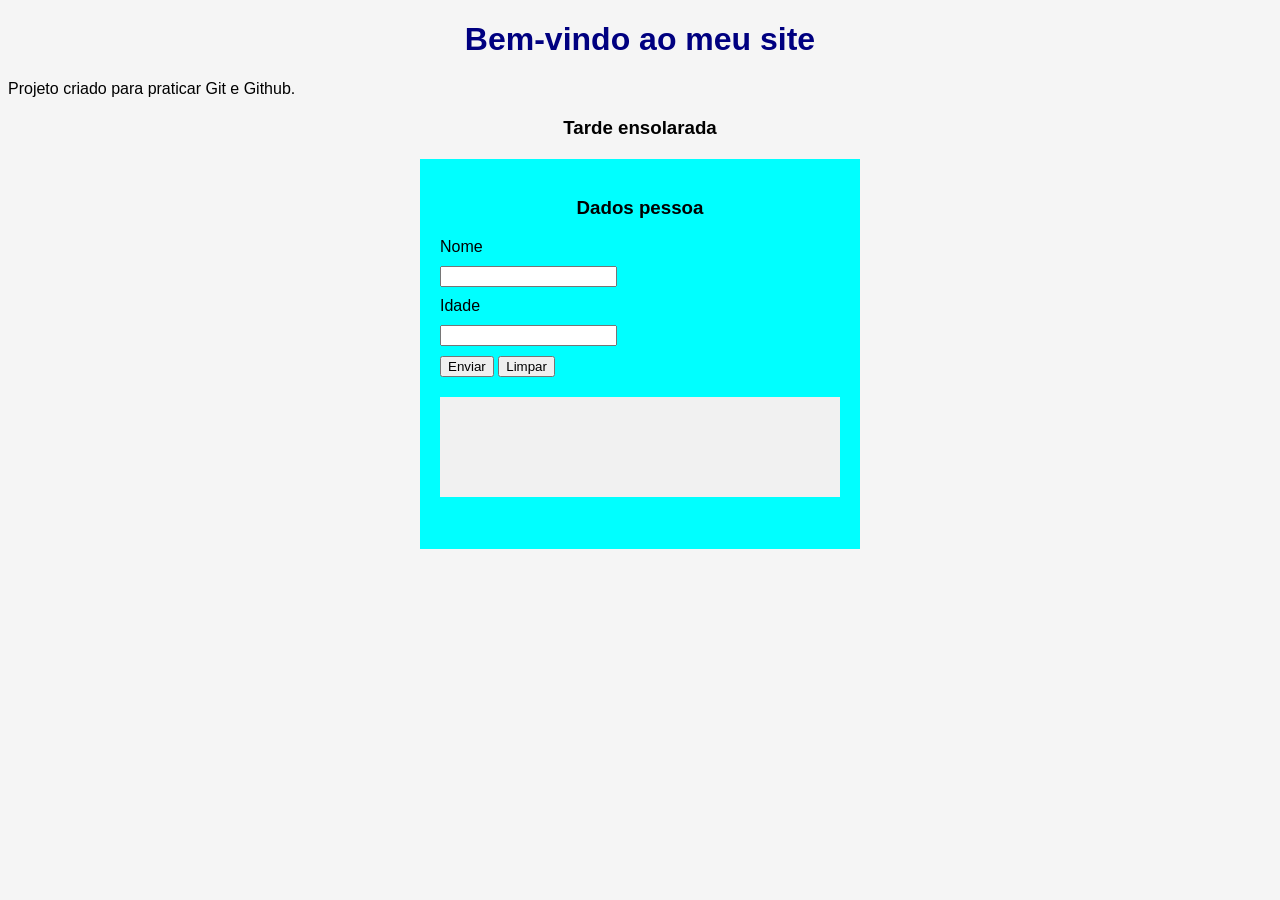
<file: index.html>
<!DOCTYPE html>
<html lang="pt-BR">

<head>
    <meta charset="UTF-8">
    <meta name="viewport" content="width=device-width, initial-scale=1.0">
    <title>Meu primeiro site</title>


    <link rel="stylesheet" href="css/style.css">

    <script src="js/scripts_questao01.js" defer></script>
</head>

<body>
    <h1>Bem-vindo ao meu site</h1>
    <p>Projeto criado para praticar Git e Github.</p>

    <h3> Tarde ensolarada</h3>

    <div id="div-form">
        <h3> Dados pessoa</h3>

        <form id="formulario-pessoa">
            <label for="nome">Nome</label>
            <input type="text" name="nome" id="nome">

            <label for="idade">Idade</label>
            <input type="text" name="idade" id="idade">

            <button type="submit"> Enviar </button>
            <button type="reset"> Limpar </button>
        </form>

        <div id="div-dados">

        </div>

    </div>

</body>

</html
</file>
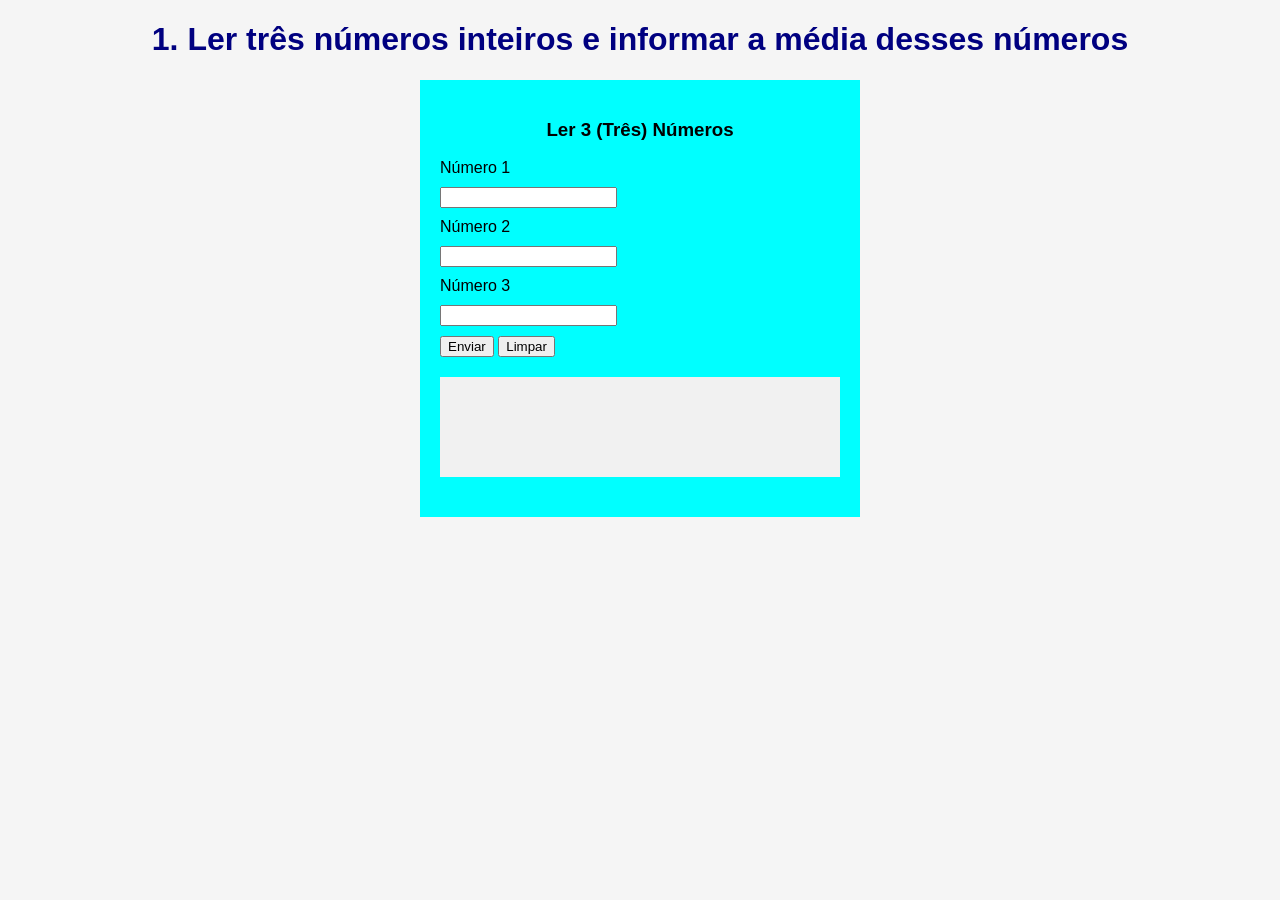
<file: pag.questao01.html>
<!DOCTYPE html>
<html lang="pt-BR">

<head>
    <meta charset="UTF-8">
    <meta name="viewport" content="width=device-width, initial-scale=1.0">
    <title>Meu primeiro site</title>

  <link rel="stylesheet" href="css/style.css">
  
    <script src="js/scripts_questao01.js" defer></script>
</head>

<body>
    
    <h1> 1. Ler três números inteiros e informar a média desses números </h1>

    <div id="div-form">
        <h3> Ler 3 (Três) Números </h3>

        <form id="formulario-pessoa">
            <label for="num1">Número 1</label>
            <input type="text" name="num1" id="num1">

            <label for="num2">Número 2</label>
            <input type="text" name="num2" id="num2">

            <label for="num3">Número 3</label>
            <input type="text" name="num3" id="num3">

            <button type="submit"> Enviar </button>
            <button type="reset"> Limpar </button>
        </form>

        <div id="div-dados">

        </div>

    </div>

</body>

</html
</file>
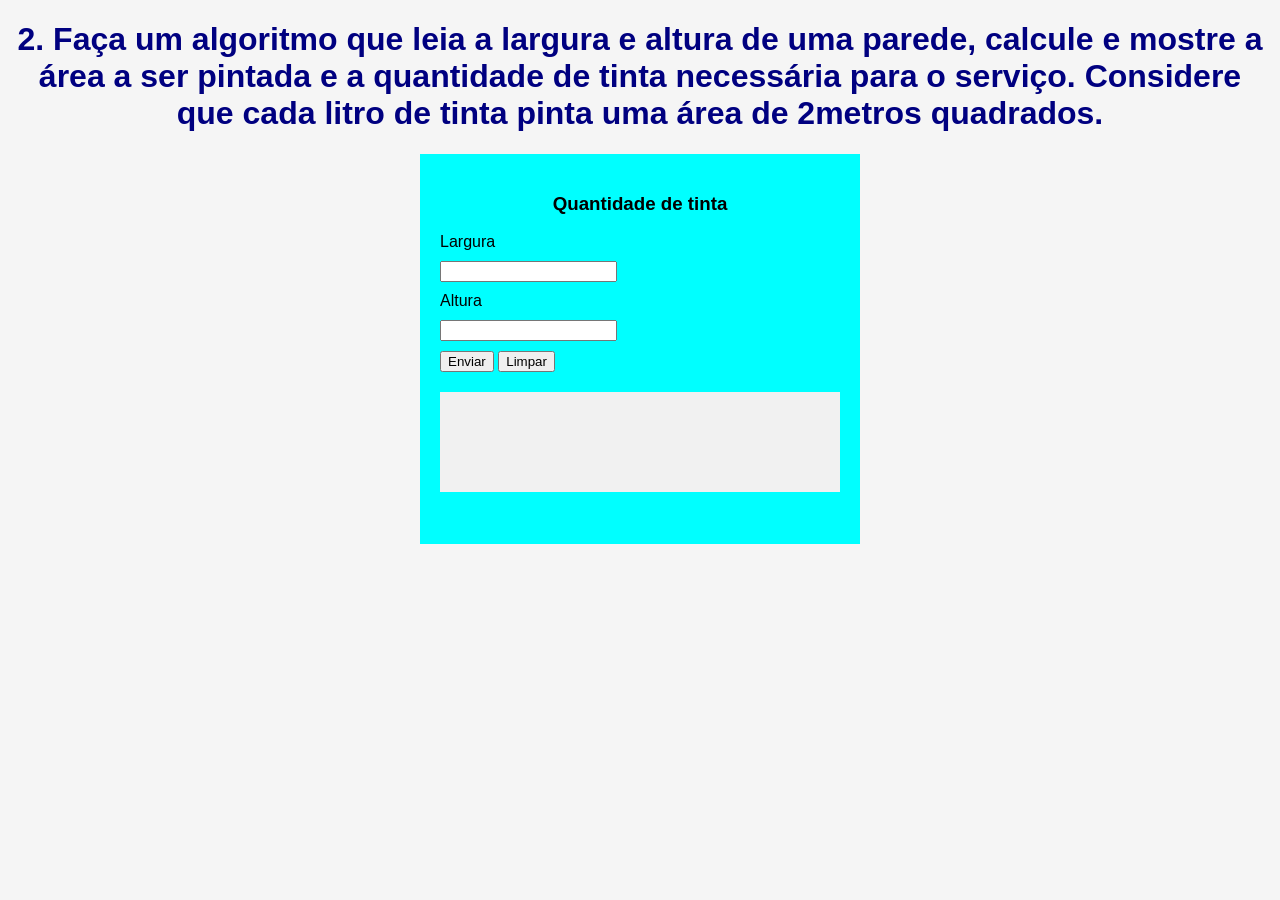
<file: pag.questao02.html>
<!DOCTYPE html>
<html lang="pt-BR">

<head>
    <meta charset="UTF-8">
    <meta name="viewport" content="width=device-width, initial-scale=1.0">
    <title>PROJETO DESAFIO WEB</title>

  <link rel="stylesheet" href="css/style.css">
  
    <script src="js/scripts_questao02.js" defer></script>
</head>

<body>
     <h1> 2. Faça um algoritmo que leia a largura e altura de uma
        parede, calcule e mostre a área a ser pintada e a
        quantidade de tinta necessária para o serviço. Considere
        que cada litro de tinta pinta uma área de 2metros
        quadrados. </h1>

    <div id="div-form">
        <h3> Quantidade de tinta </h3>

        <form id="formulario">
            <label for="largura">Largura</label>
            <input type="text" name="largura" id="largura">

            <label for="altura">Altura</label>
            <input type="text" name="altura" id="altura">

            <button type="submit"> Enviar </button>
            <button type="reset"> Limpar </button>
        </form>

        <div id="div-dados">

        </div>

    </div>

</body>

</html
</file>
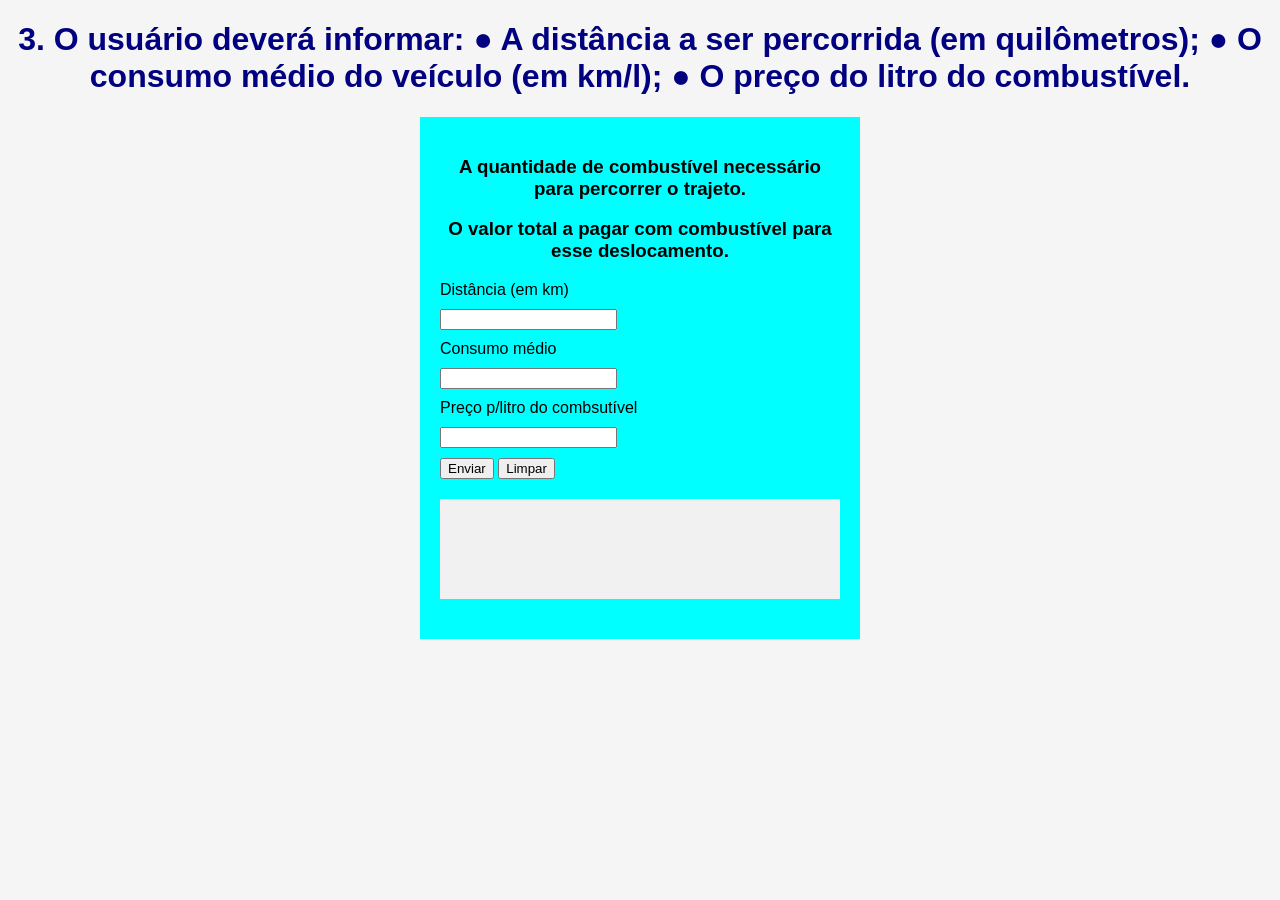
<file: pag.questao03.html>
<!DOCTYPE html>
<html lang="pt-BR">

<head>
    <meta charset="UTF-8">
    <meta name="viewport" content="width=device-width, initial-scale=1.0">
    <title>PROJETO DESAFIO WEB</title>

  <link rel="stylesheet" href="css/style.css">
  
    <script src="js/scripts_questao03.js" defer></script>
</head>

<body>
     <h1> 3. O usuário deverá informar:
        ● A distância a ser percorrida (em quilômetros);
        ● O consumo médio do veículo (em km/l);
        ● O preço do litro do combustível.</h1>

    <div id="div-form">
        <h3> A quantidade de combustível necessário para percorrer
            o trajeto.</h3>
        <h3> O valor total a pagar com combustível para esse
            deslocamento.</h3>
        
    <form id="formulario">
            <label for="distancia">Distância (em km)</label>
            <input type="text" name="distancia" id="distancia">

            <label for="consumo">Consumo médio</label>
            <input type="text" name="consumo" id="consumo">

            <label for="precoCombustivel">Preço p/litro do combsutível</label>
            <input type="text" name = "precoCombustivel" id="precoCombustivel"> 

            <button type="submit"> Enviar </button>
            <button type="reset"> Limpar </button>
        </form>

        <div id="div-dados">
    
        </div>

    </div>

</body>

</html
</file>
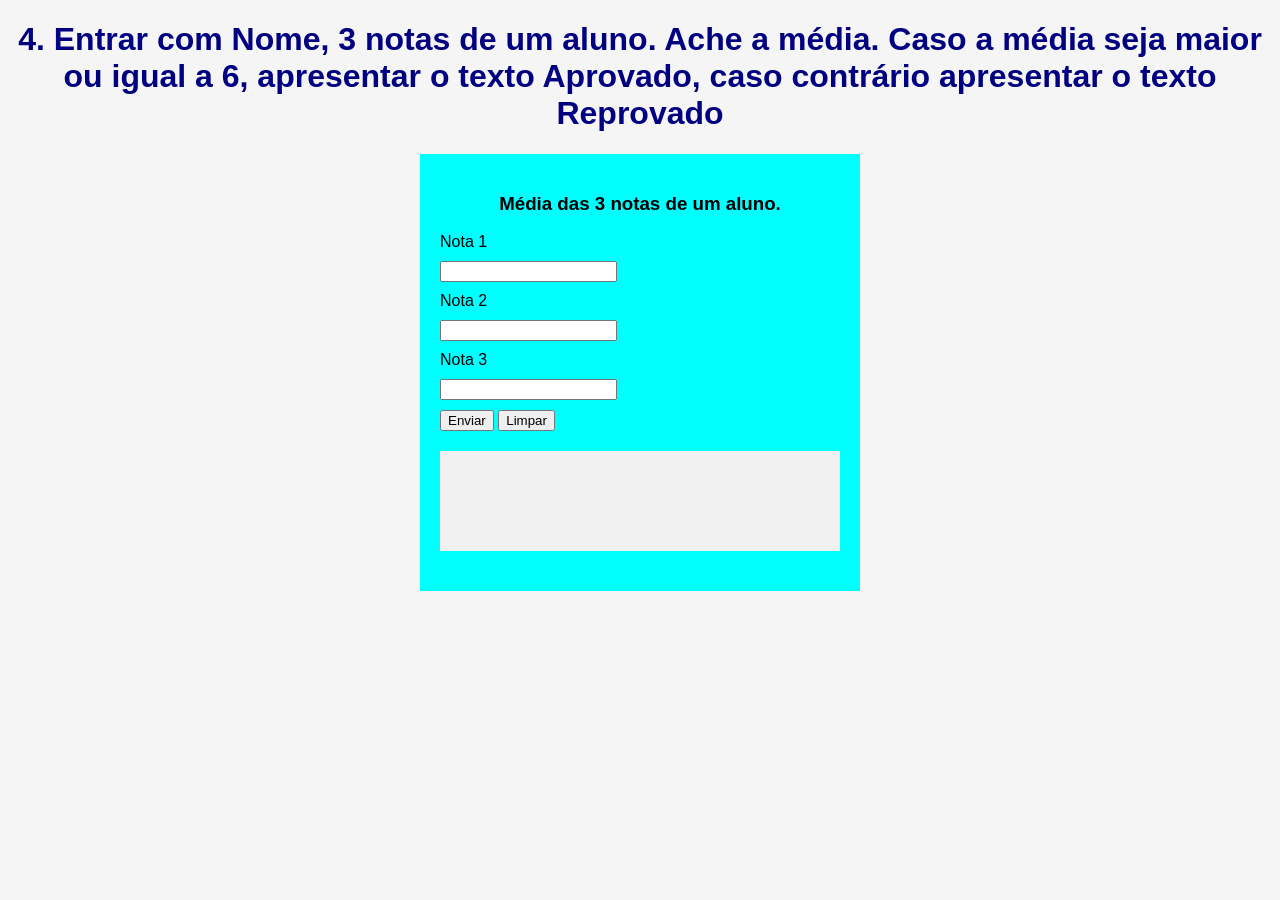
<file: pag.questao04.html>
<!DOCTYPE html>
<html lang="pt-BR">

<head>
    <meta charset="UTF-8">
    <meta name="viewport" content="width=device-width, initial-scale=1.0">
    <title>PROJETO DESAFIO WEB</title>

  <link rel="stylesheet" href="css/style.css">
  
    <script src="js/scripts_questao04.js" defer></script>
</head>

<body>
     <h1> 4. Entrar com Nome, 3 notas de um aluno. Ache a média. Caso
        a média seja maior ou igual a 6, apresentar o texto
        Aprovado, caso contrário apresentar o texto Reprovado</h1>

    <div id="div-form">
        <h3> Média das 3 notas de um aluno.</h3>
        
    <form id="formulario">
            <label for="nota1">Nota 1</label>
            <input type="text" name="nota1" id="nota1">

            <label for="nota 2">Nota 2</label>
            <input type="text" name="nota2" id="nota2">

            <label for="nota3">Nota 3</label>
            <input type="text" name = "nota3" id="nota3"> 

            <button type="submit"> Enviar </button>
            <button type="reset"> Limpar </button>
        </form>

        <div id="div-dados"></div>

    </div>

</body>

</html
</file>
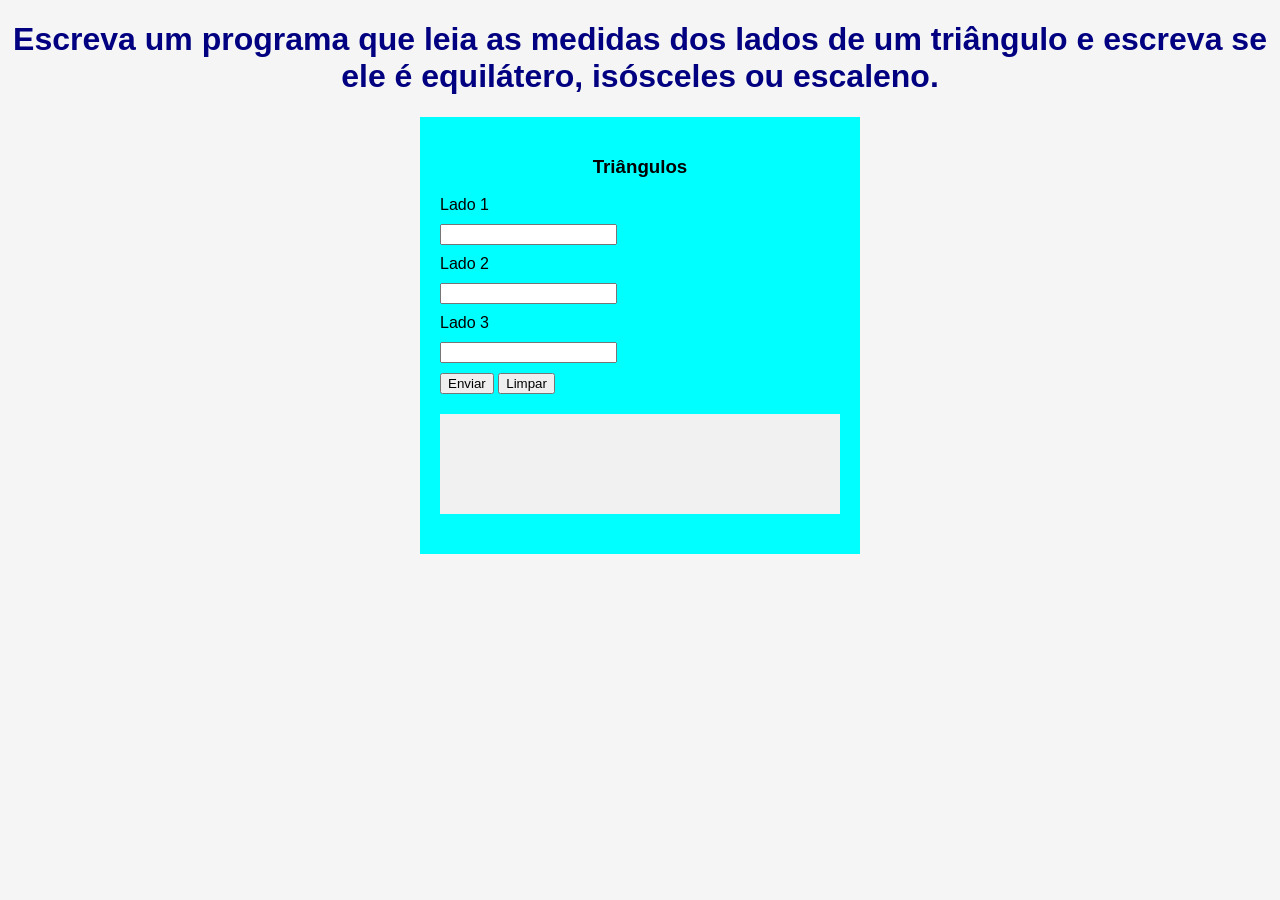
<file: pag.questao05.html>
<!DOCTYPE html>
<html lang="pt-BR">

<head>
    <meta charset="UTF-8">
    <meta name="viewport" content="width=device-width, initial-scale=1.0">
    <title>PROJETO DESAFIO WEB</title>

  <link rel="stylesheet" href="css/style.css">
  
    <script src="js/scripts_questao05.js" defer></script>
</head>

<body>
     <h1>Escreva um programa que leia as medidas dos lados de um
        triângulo e escreva se ele é equilátero, isósceles ou
        escaleno.</h1>

    <div id="div-form">
        <h3> Triângulos </h3>
        
    <form id="formulario">
            <label for="lado1">Lado 1</label>
            <input type="text" name="lado1" id="lado1">

            <label for="lado2">Lado 2</label>
            <input type="text" name="lado2" id="lado2">

            <label for="lado3">Lado 3</label>
            <input type="text" name = "lado3" id="lado3"> 

            <button type="submit"> Enviar </button>
            <button type="reset"> Limpar </button>
        </form>

        <div id="div-dados"></div>

    </div>

</body>

</html
</file>
<file: css/style.css>
body{
    font-family: Arial, sans-serif;
    background-color: #f5f5f5;
}

h1{
    color: navy;
}

h1, h3{
    text-align: center;
}

label, input{
    display: block;
    margin: 10px 0px;
}
#div-form{
    background-color: aqua;
    width: 400px;
    min-height: 350px;
    margin: 20px auto;
    padding: 20px;
}
#div-dados{
    background-color: rgb(241, 241, 241);
    width: 100%;
    height: 100px;
    margin: 20px 0px;
    display: flex;
    align-items: center;
    justify-content: center;
}
</file>
